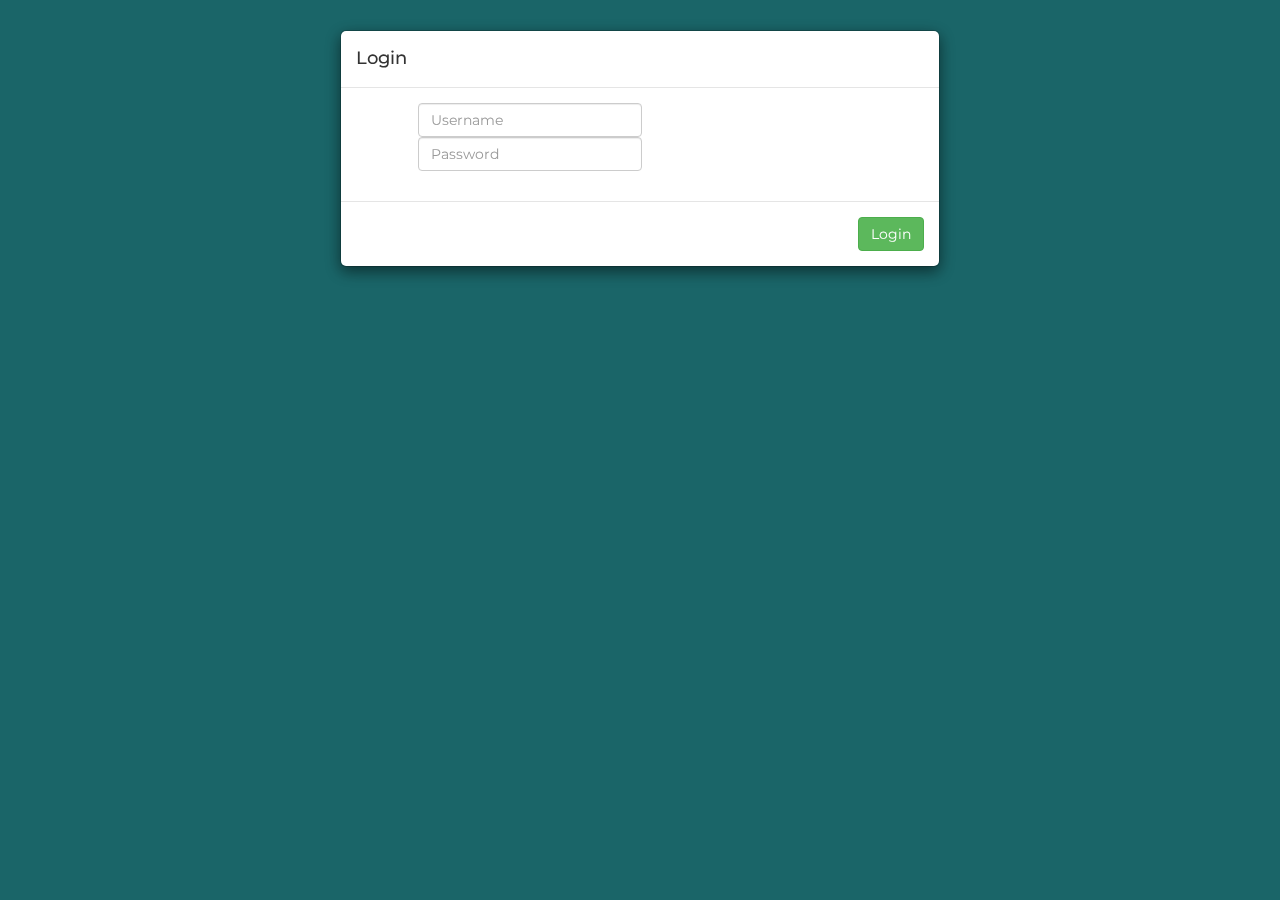
<file: Pages/index.html>
<!DOCTYPE html>
<html>
	<head>
		<link rel="stylesheet" href="../3.3.7/css/bootstrap.min.css">
	  <link href="https://fonts.googleapis.com/css?family=Montserrat" rel="stylesheet">
	  <meta charset="utf-8">
	  <meta name="viewport" content="width=device-width, initial-scale=1">
	  <script src="https://ajax.googleapis.com/ajax/libs/jquery/1.12.4/jquery.min.js"></script>
	  <script src="../3.3.7/js/bootstrap.min.js"></script>
	  <script type="text/javascript">
	  	function call()
	  	{
	  		$('#jobitSingsong').modal('hide');
	  		var x=document.getElementById('showhere');
	  		x.appendChild(document.createTextNode("Welcome To your death"));
				setTimeout(continueExecution, 2000) //wait ten seconds before continuing
			}

			function continueExecution()
			{
				window.open("student.html","_self");
			}
	  </script>
		<title>
			Login here
		</title>
		<link rel="stylesheet" href="../3.3.7/css/rjstrap.css">
	</head>
	<body>
		<div class="modal fade" id="jobitSingsong" tabindex="-1" data-backdrop='static' role="dialog" aria-labelledby="exampleModalLabel">
		  <div class="modal-dialog modal-md" role="document">
		    <div class="modal-content">
		      <div class="modal-header">
		        <h4 class="modal-title" id="exampleModalLabel">Login</h4>
		      </div>
		      <div class="modal-body">
			      <div class="row container-fluid">
							<div class="col-md-3 col-md-offset-1 form-group">
								<div class="form-inline">
									<input type="text" class="form-control" id="LNtxT" placeholder="Username">
									<input type="text" class="form-control" id="FNtxT" placeholder="Password">
								</div>
							</div>
						</div>
		      </div>
		      <div class="modal-footer">
						<button type="button" class="btn btn-success" id="test" onclick="call()">Login</button>
		      </div>
		    </div>
		  </div>
		</div>
		<script type="text/javascript">
			$('#jobitSingsong').modal('show');
		</script>
		<div style="margin-top: 20%; text-align: center" id="showhere"></div>
	</body>
</html>
</file>
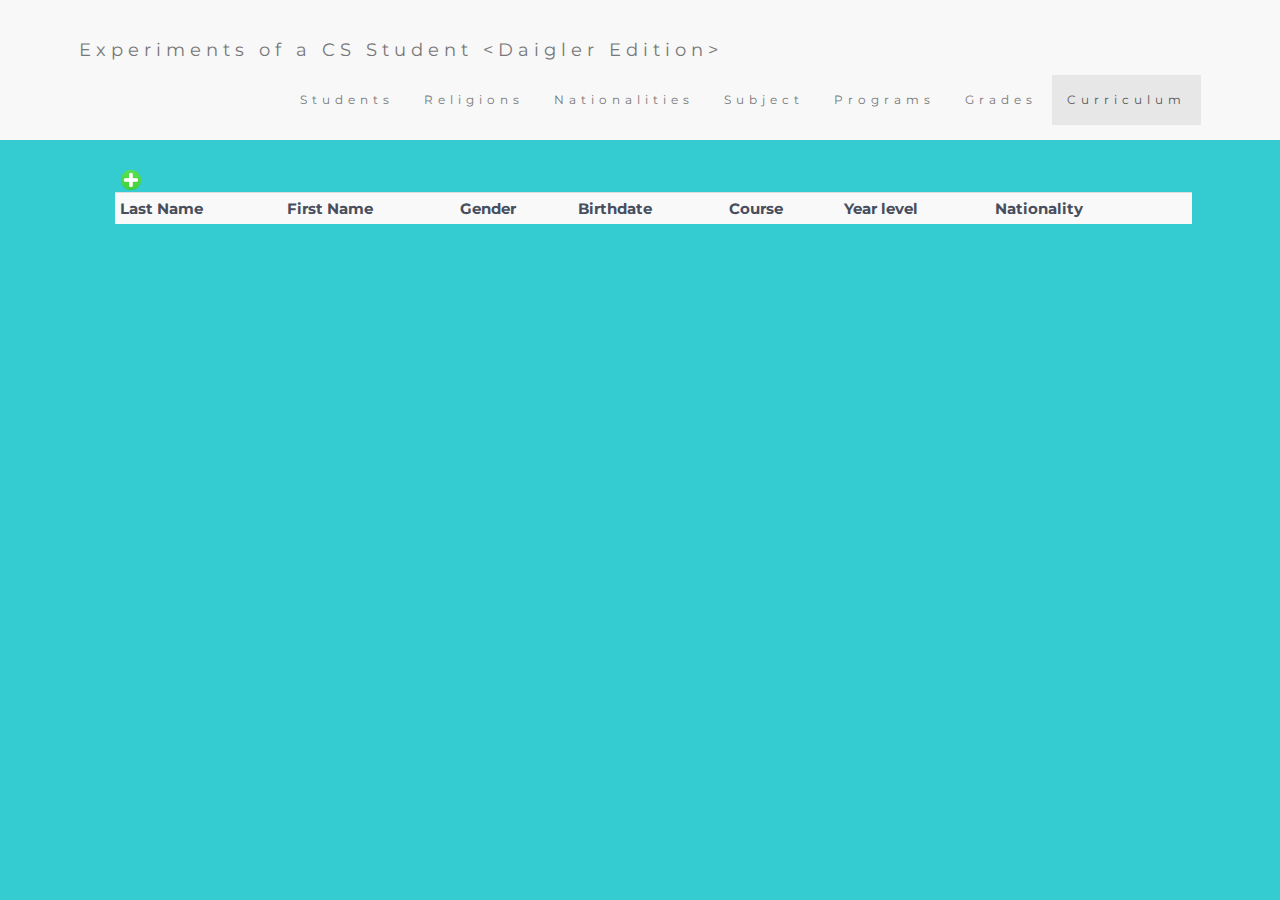
<file: Pages/curriculum.html>
<!DOCTYPE html>
<html>
	<head>
		<link rel="stylesheet" href="../3.3.7/css/bootstrap.min.css">
	  <link href="https://fonts.googleapis.com/css?family=Montserrat" rel="stylesheet">
	  <meta charset="utf-8">
	  <meta name="viewport" content="width=device-width, initial-scale=1">
	  <script src="https://ajax.googleapis.com/ajax/libs/jquery/1.12.4/jquery.min.js"></script>
	  <script src="../3.3.7/js/bootstrap.min.js"></script>
		<title>
			Table magics
		</title>
		<link rel="stylesheet" href="../3.3.7/css/rjstrap.css">
		<script type="text/javascript">
			function edit(index)
			{
				var x=document.getElementById("jokelg");
				var whoIs=['LN','FN','GD','BD','CC','YL','NT'];
				for(i=0;i<whoIs.length;i++)
				{
					if(i==2||i==5)
					{
						var a=document.getElementById(whoIs[i]+'txT');
						for(var j=0;j<a.length;j++)
							if(document.getElementById(whoIs[i]+index).innerHTML==a.options[j].text)
								document.getElementById(whoIs[i]+'txT').selectedIndex=j;
					}
					else
						document.getElementById(whoIs[i]+'txT').value=document.getElementById(whoIs[i]+index).innerHTML;
				}
				document.getElementById('test').onclick=function(){
					editor(index);
				}
				$('#jobitSingsong').modal();
			}
			function remover(index)
			{
				var row = document.getElementById('row'+index);
    		row.parentNode.removeChild(row);
			}
			function editor(index)
			{
				var whoIs=['LN','FN','GD','BD','CC','YL','NT'];
				for(i=0;i<whoIs.length;i++)
				{
					if(i==2||i==5)
					{
						var a=document.getElementById(whoIs[i]+'txT');
						document.getElementById(whoIs[i]+index).innerHTML = a.options[a.selectedIndex].text;	
					}
					else
						document.getElementById(whoIs[i]+index).innerHTML=document.getElementById(whoIs[i]+'txT').value;
				}
			}
			function record()
			{
				var dataCol=document.getElementById('mainTable');
				var lstIndex=document.getElementsByClassName("hide");
				lstIndex=dataCol.rows.length;
				var row=document.createElement("TR"); 
				var front=document.createElement("TD");
				if(lstIndex==1)
				{
					var content=lstIndex;
					var magik = document.createTextNode(lstIndex);
					front.id="hide"+content;
				}
				else
					{
						var content = dataCol.rows[lstIndex-1].cells[0].innerHTML;
						content=parseInt(content)+1;
						front.id="hide"+content;
						var magik = document.createTextNode(content);
					}
				front.className="hide";
				front.appendChild(magik);
				row.appendChild(front);
				row.id='row'+content;
				var whoIs=['LN','FN','GD','BD','CC','YL','NT'];
				for(var i=0;i<whoIs.length;i++)
				{
					var body=document.createElement("TD");
					if(i==2||i==5)
					{
						var a=document.getElementById(whoIs[i]+'txt');
						var laman = document.createTextNode(a.options[a.selectedIndex].text);	
					}
					else
						var laman = document.createTextNode(document.getElementById(whoIs[i]+'txt').value);
					body.id=whoIs[i]+content;
					body.appendChild(laman);
					row.appendChild(body);
				}
				var last=document.createElement("TD");
				var whatIs=['edit','delete'];
				for(var i=0;i<whatIs.length;i++)
				{
					var btn = document.createElement("BUTTON");
					btn.id=parseInt(content)+whatIs[i];
					if(i==0)
						btn.onclick=function(){
							edit(content);
						}
					else
						btn.onclick=function(){
							remover(content);
						}
					btn.className="btn-xs btn btn-link"
					btn.innerHTML="<img src='../Images/"+whatIs[i]+".png'>"
					last.appendChild(btn);
				}
				row.appendChild(last);
				dataCol.appendChild(row);
			}

		</script>
	</head>
	<body>
		<nav class="navbar navbar-default" id="myPage">
		  <div class="container">
		    <div class="navbar-header">
		      <button type="button" class="navbar-toggle" data-toggle="collapse" data-target="#myNavbar">
		        <span class="icon-bar"></span>
		        <span class="icon-bar"></span>
		        <span class="icon-bar"></span>
		      </button>
		      <a class="navbar-brand" href="index.html">Experiments of a CS Student &lt;Daigler Edition&gt;</a>
		    </div>
		    <div class="collapse navbar-collapse" id="myNavbar">
		      <ul class="nav navbar-nav navbar-right">
		        <li><a href="student.html">Students</a></li>
		        <li><a href="religion.html">Religions</a></li>
		        <li><a href="nationality.html">Nationalities</a></li>
		        <li><a href="subject.html">Subject</a></li>
		        <li><a href="program.html">Programs</a></li>
		        <li><a href="grade.html">Grades</a></li>
		        <li class="active"><a href="curriculum.html">Curriculum</a></li>
		      </ul>
		    </div>
		  </div>
		</nav>
		<div class="container-fluid bg-1">
			<div class="container row">
				<button type="button" class="btn-xs btn btn-link col-md-offset-1" data-toggle="modal" data-target="#exampleModal" data-whatever="@mdo"><img src="../Images/add.png"></button>
				<table class="table table-striped table-hover table-condensed col-md-offset-1" id="mainTable">
					<tr>
						<th class="hide">
							#
						</th>
						<th>
							Last Name
						</th>
						<th>
							First Name
						</th>
						<th>
							Gender
						</th>
						<th>
							Birthdate
						</th>
						<th>
							Course
						</th>
						<th>
							Year level
						</th>
						<th>
							Nationality
						</th>
						<th>
							&nbsp;
						</th>
					</tr>
				</table>	
			</div>
		</div>

		<div class="modal fade" id="exampleModal" tabindex="-1" role="dialog" aria-labelledby="exampleModalLabel">
		  <div class="modal-dialog modal-md" role="document">
		    <div class="modal-content">
		      <div class="modal-header">
		        <button type="button" class="close" data-dismiss="modal" aria-label="Close"><span aria-hidden="true">&times;</span></button>
		        <h4 class="modal-title" id="exampleModalLabel">New Record</h4>
		      </div>
		      <div class="modal-body">
			      <div class="row container-fluid">
							<div class="col-md-3 col-md-offset-1 form-group">
								<div class="form-inline">
									<input type="text" class="form-control" id="LNtxt" placeholder="Last Name">
									<input type="text" class="form-control" id="FNtxt" placeholder="First Name">
								</div>
								<div class="form-inline">
									<label for="YRlvl">&nbsp;Gender&nbsp;</label>
									<select class="form-control" id="GDtxt">
										<option value='1'>Male</option>
									  <option value='2'>Female</option>
									</select>
					      </div>
					      <div class="form-inline">
									<label for="Birthday">&nbsp;Birth Date</label>
					      <input type="date" class="form-control" id="BDtxt">
					      </div>
					      <div class="form-inline">
					      	<label for="YRlvl">&nbsp;Year Level</label>
									<select class="form-control" id="YLtxt">
										<option value='1'>1st</option>
									  <option value='2'>2nd</option>
									  <option value='3'>3rd</option>
									  <option value='4'>4th</option>
									  <option value='5'>5th</option>
									</select>
									<input type="text" class="form-control" id="CCtxt" placeholder="Course">
									<input type="text" class="form-control" id="NTtxt" placeholder="Nationality">
								</div>
							</div>
						</div>
		      </div>
		      <div class="modal-footer">
						<button type="button" class="btn btn-success" onclick="record()" data-dismiss="modal">Submit</button>
		        <button type="button" class="btn btn-danger" data-dismiss="modal">Cancel</button>
		      </div>
		    </div>
		  </div>
		</div>

		<div class="modal fade" id="jobitSingsong" tabindex="-1" role="dialog" aria-labelledby="exampleModalLabel">
		  <div class="modal-dialog modal-md" role="document">
		    <div class="modal-content">
		      <div class="modal-header">
		        <button type="button" class="close" data-dismiss="modal" aria-label="Close"><span aria-hidden="true">&times;</span></button>
		        <h4 class="modal-title" id="exampleModalLabel">Edit Record</h4>
		      </div>
		      <div class="modal-body">
			      <div class="row container-fluid">
							<div class="col-md-3 col-md-offset-1 form-group">
								<div class="form-inline">
									<input type="text" class="form-control" id="LNtxT" placeholder="Last Name">
									<input type="text" class="form-control" id="FNtxT" placeholder="First Name">
								</div>
								<div class="form-inline">
									<label for="YRlvl">&nbsp;Gender&nbsp;</label>
									<select class="form-control" id="GDtxT">
										<option value='1'>Male</option>
									  <option value='2'>Female</option>
									</select>
					      </div>
					      <div class="form-inline">
									<label for="Birthday">&nbsp;Birth Date</label>
					      <input type="date" class="form-control" id="BDtxT">
					      </div>
					      <div class="form-inline">
					      	<label for="YRlvl">&nbsp;Year Level</label>
									<select class="form-control" id="YLtxT">
										<option value='1'>1st</option>
									  <option value='2'>2nd</option>
									  <option value='3'>3rd</option>
									  <option value='4'>4th</option>
									  <option value='5'>5th</option>
									</select>
									<input type="text" class="form-control" id="CCtxT" placeholder="Course">
									<input type="text" class="form-control" id="NTtxT" placeholder="Nationality">
								</div>
							</div>
						</div>
		      </div>
		      <div class="modal-footer">
						<button type="button" class="btn btn-success" id="test" data-dismiss="modal">Edit</button>
		        <button type="button" class="btn btn-danger" id="dilijoke" data-dismiss="modal">Cancel</button>
		    		<p id="jokelg" class="hide"></p>
		      </div>
		    </div>
		  </div>
		</div>
	</body>
</html>
</file>
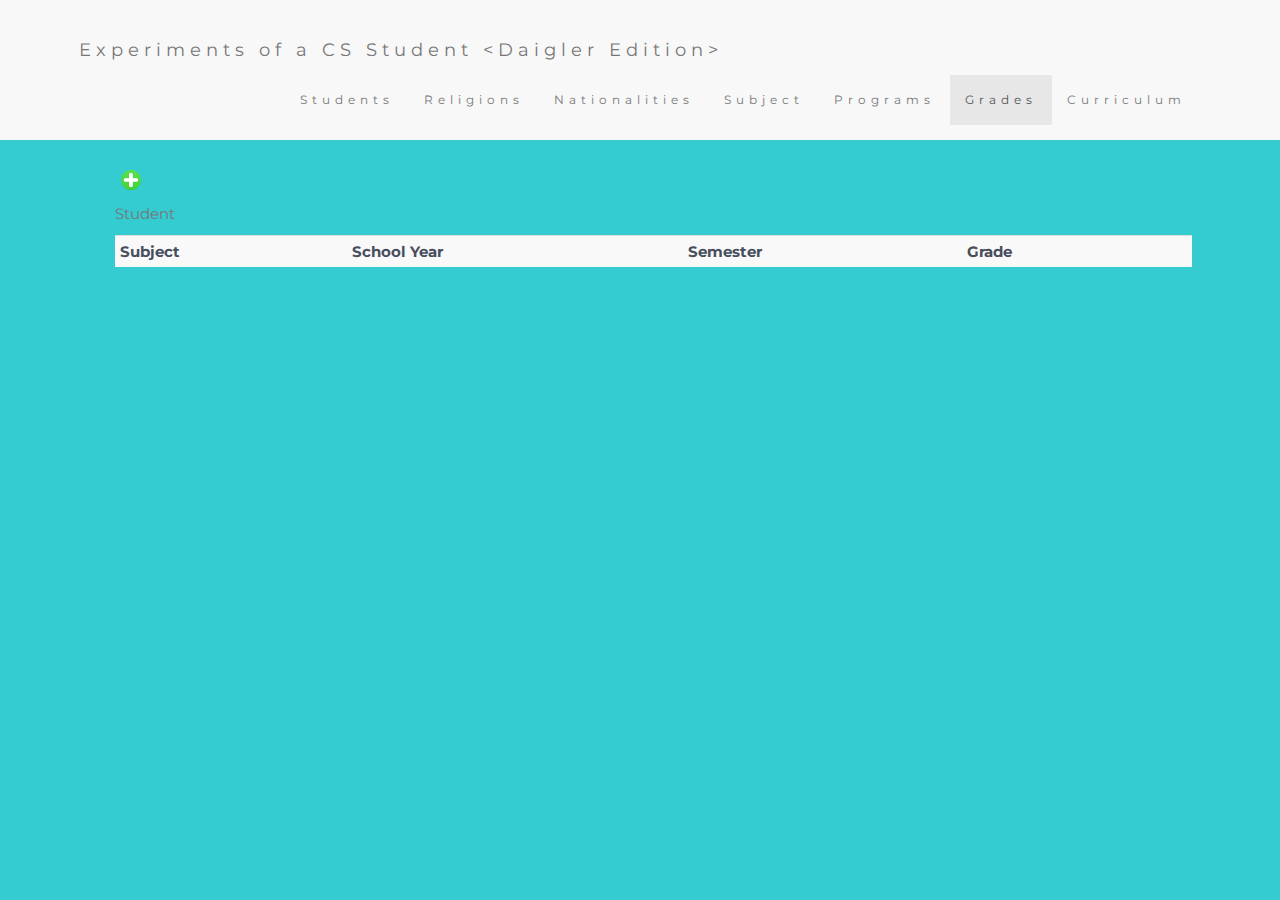
<file: Pages/grade.html>
<!DOCTYPE html>
<html>


<!--- 
toDo all of this 
toDo all of this 
toDo all of this 
toDo all of this 
toDo all of this 
toDo all of this 
toDo all of this 
toDo all of this 
-->
	<head>
		<link rel="stylesheet" href="../3.3.7/css/bootstrap.min.css">
	  <link href="https://fonts.googleapis.com/css?family=Montserrat" rel="stylesheet">
	  <meta charset="utf-8">
	  <meta name="viewport" content="width=device-width, initial-scale=1">
	  <script src="https://ajax.googleapis.com/ajax/libs/jquery/1.12.4/jquery.min.js"></script>
	  <script src="../3.3.7/js/bootstrap.min.js"></script>
		<title>
			Table magics
		</title>
		<link rel="stylesheet" href="../3.3.7/css/rjstrap.css">
		<script type="text/javascript">
			function edit(index)
			{
				var x=document.getElementById("jokelg");
				var whoIs=['LN','FN','GD','BD','CC','YL','NT'];
				for(i=0;i<whoIs.length;i++)
				{
					if(i==2||i==5)
					{
						var a=document.getElementById(whoIs[i]+'txT');
						for(var j=0;j<a.length;j++)
							if(document.getElementById(whoIs[i]+index).innerHTML==a.options[j].text)
								document.getElementById(whoIs[i]+'txT').selectedIndex=j;
					}
					else
						document.getElementById(whoIs[i]+'txT').value=document.getElementById(whoIs[i]+index).innerHTML;
				}
				document.getElementById('test').onclick=function(){
					editor(index);
				}
				$('#jobitSingsong').modal();
			}
			function remover(index)
			{
				var row = document.getElementById('row'+index);
    		row.parentNode.removeChild(row);
			}
			function editor(index)
			{
				var whoIs=['LN','FN','GD','BD','CC','YL','NT'];
				for(i=0;i<whoIs.length;i++)
				{
					if(i==2||i==5)
					{
						var a=document.getElementById(whoIs[i]+'txT');
						document.getElementById(whoIs[i]+index).innerHTML = a.options[a.selectedIndex].text;	
					}
					else
						document.getElementById(whoIs[i]+index).innerHTML=document.getElementById(whoIs[i]+'txT').value;
				}
			}
			function record()
			{
				var dataCol=document.getElementById('mainTable');
				var lstIndex=document.getElementsByClassName("hide");
				lstIndex=dataCol.rows.length;
				var row=document.createElement("TR"); 
				var front=document.createElement("TD");
				if(lstIndex==1)
				{
					var content=lstIndex;
					var magik = document.createTextNode(lstIndex);
					front.id="hide"+content;
				}
				else
					{
						var content = dataCol.rows[lstIndex-1].cells[0].innerHTML;
						content=parseInt(content)+1;
						front.id="hide"+content;
						var magik = document.createTextNode(content);
					}
				front.className="hide";
				front.appendChild(magik);
				row.appendChild(front);
				row.id='row'+content;
				var whoIs=['LN','FN','GD','BD','CC','YL','NT'];
				for(var i=0;i<whoIs.length;i++)
				{
					var body=document.createElement("TD");
					if(i==2||i==5)
					{
						var a=document.getElementById(whoIs[i]+'txt');
						var laman = document.createTextNode(a.options[a.selectedIndex].text);	
					}
					else
						var laman = document.createTextNode(document.getElementById(whoIs[i]+'txt').value);
					body.id=whoIs[i]+content;
					body.appendChild(laman);
					row.appendChild(body);
				}
				var last=document.createElement("TD");
				var whatIs=['edit','delete'];
				for(var i=0;i<whatIs.length;i++)
				{
					var btn = document.createElement("BUTTON");
					btn.id=parseInt(content)+whatIs[i];
					if(i==0)
						btn.onclick=function(){
							edit(content);
						}
					else
						btn.onclick=function(){
							remover(content);
						}
					btn.className="btn-xs btn btn-link"
					btn.innerHTML="<img src='../Images/"+whatIs[i]+".png'>"
					last.appendChild(btn);
				}
				row.appendChild(last);
				dataCol.appendChild(row);
			}

		</script>
	</head>
	<body>
		<nav class="navbar navbar-default" id="myPage">
		  <div class="container">
		    <div class="navbar-header">
		      <button type="button" class="navbar-toggle" data-toggle="collapse" data-target="#myNavbar">
		        <span class="icon-bar"></span>
		        <span class="icon-bar"></span>
		        <span class="icon-bar"></span>
		      </button>
		      <a class="navbar-brand" href="index.html">Experiments of a CS Student &lt;Daigler Edition&gt;</a>
		    </div>
		    <div class="collapse navbar-collapse" id="myNavbar">
		      <ul class="nav navbar-nav navbar-right">
		        <li><a href="student.html">Students</a></li>
		        <li><a href="religion.html">Religions</a></li>
		        <li><a href="nationality.html">Nationalities</a></li>
		        <li><a href="subject.html">Subject</a></li>
		        <li><a href="program.html">Programs</a></li>
		        <li class="active"><a href="grade.html">Grades</a></li>
		        <li><a href="curriculum.html">Curriculum</a></li>
		      </ul>
		    </div>
		  </div>
		</nav>

		<div class="container-fluid bg-1">
		<div class="container row">
				<button type="button" class="btn-xs btn btn-link col-md-offset-1" data-toggle="modal" data-target="#exampleModal" data-whatever="@mdo"><img src="../Images/add.png"></button>
				<table class="table table-striped table-hover table-condensed col-md-offset-1" id="mainTable">
					<caption id="pangalan_doi">
						Student
					</caption>
					<tr>
						<th class="hide">
							#
						</th>
						<th>
							Subject
						</th>
						<th>
							School Year
						</th>
						<th>
							Semester
						</th>
						<th>
							Grade
						</th>
						<th>
							&nbsp;
						</th>
					</tr>
				</table>	
			</div></div>
			

		<div class="modal fade" id="exampleModal" tabindex="-1" role="dialog" aria-labelledby="exampleModalLabel">
		  <div class="modal-dialog modal-md" role="document">
		    <div class="modal-content">
		      <div class="modal-header">
		        <button type="button" class="close" data-dismiss="modal" aria-label="Close"><span aria-hidden="true">&times;</span></button>
		        <h4 class="modal-title" id="exampleModalLabel">New Record</h4>
		      </div>
		      <div class="modal-body">
			      <div class="row container-fluid">
							<div class="col-md-3 col-md-offset-1 form-group">
								<div class="form-inline">
									<input type="text" class="form-control" id="LNtxt" placeholder="Last Name">
									<input type="text" class="form-control" id="FNtxt" placeholder="First Name">
								</div>
								<div class="form-inline">
									<label for="YRlvl">&nbsp;Gender&nbsp;</label>
									<select class="form-control" id="GDtxt">
										<option value='1'>Male</option>
									  <option value='2'>Female</option>
									</select>
					      </div>
					      <div class="form-inline">
									<label for="Birthday">&nbsp;Birth Date</label>
					      <input type="date" class="form-control" id="BDtxt">
					      </div>
					      <div class="form-inline">
					      	<label for="YRlvl">&nbsp;Year Level</label>
									<select class="form-control" id="YLtxt">
										<option value='1'>1st</option>
									  <option value='2'>2nd</option>
									  <option value='3'>3rd</option>
									  <option value='4'>4th</option>
									  <option value='5'>5th</option>
									</select>
									<input type="text" class="form-control" id="CCtxt" placeholder="Course">
									<input type="text" class="form-control" id="NTtxt" placeholder="Nationality">
								</div>
							</div>
						</div>
		      </div>
		      <div class="modal-footer">
						<button type="button" class="btn btn-success" onclick="record()" data-dismiss="modal">Submit</button>
		        <button type="button" class="btn btn-danger" data-dismiss="modal">Cancel</button>
		      </div>
		    </div>
		  </div>
		</div>

		<div class="modal fade" id="jobitSingsong" tabindex="-1" role="dialog" aria-labelledby="exampleModalLabel">
		  <div class="modal-dialog modal-md" role="document">
		    <div class="modal-content">
		      <div class="modal-header">
		        <button type="button" class="close" data-dismiss="modal" aria-label="Close"><span aria-hidden="true">&times;</span></button>
		        <h4 class="modal-title" id="exampleModalLabel">Edit Record</h4>
		      </div>
		      <div class="modal-body">
			      <div class="row container-fluid">
							<div class="col-md-3 col-md-offset-1 form-group">
								<div class="form-inline">
									<input type="text" class="form-control" id="LNtxT" placeholder="Last Name">
									<input type="text" class="form-control" id="FNtxT" placeholder="First Name">
								</div>
								<div class="form-inline">
									<label for="YRlvl">&nbsp;Gender&nbsp;</label>
									<select class="form-control" id="GDtxT">
										<option value='1'>Male</option>
									  <option value='2'>Female</option>
									</select>
					      </div>
					      <div class="form-inline">
									<label for="Birthday">&nbsp;Birth Date</label>
					      <input type="date" class="form-control" id="BDtxT">
					      </div>
					      <div class="form-inline">
					      	<label for="YRlvl">&nbsp;Year Level</label>
									<select class="form-control" id="YLtxT">
										<option value='1'>1st</option>
									  <option value='2'>2nd</option>
									  <option value='3'>3rd</option>
									  <option value='4'>4th</option>
									  <option value='5'>5th</option>
									</select>
									<input type="text" class="form-control" id="CCtxT" placeholder="Course">
									<input type="text" class="form-control" id="NTtxT" placeholder="Nationality">
								</div>
							</div>
						</div>
		      </div>
		      <div class="modal-footer">
						<button type="button" class="btn btn-success" id="test" data-dismiss="modal">Edit</button>
		        <button type="button" class="btn btn-danger" id="dilijoke" data-dismiss="modal">Cancel</button>
		    		<p id="jokelg" class="hide"></p>
		      </div>
		    </div>
		  </div>
		</div>
	</body>
</html>
</file>
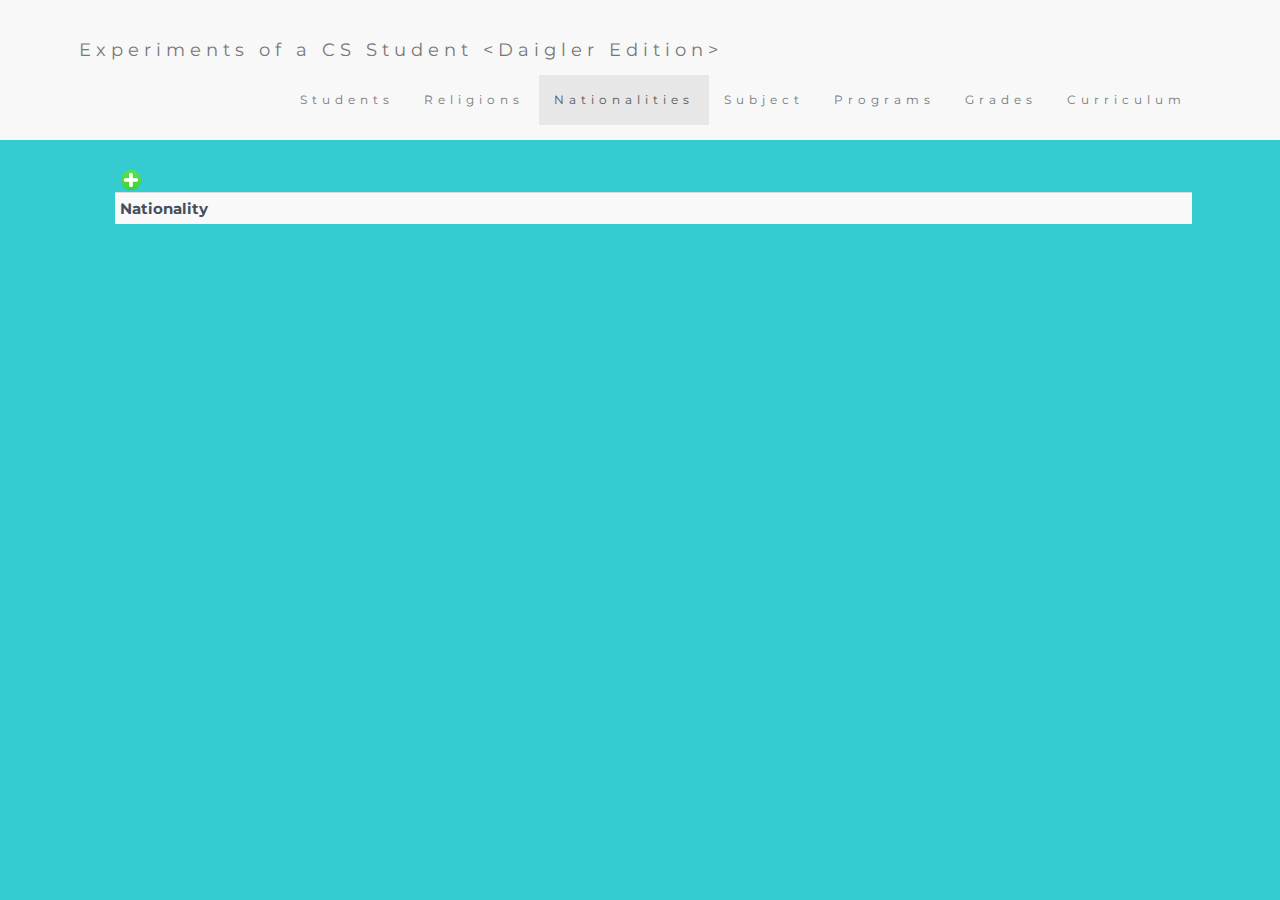
<file: Pages/nationality.html>
<!DOCTYPE html>
<html>
	<head>
		<link rel="stylesheet" href="../3.3.7/css/bootstrap.min.css">
	  <link href="https://fonts.googleapis.com/css?family=Montserrat" rel="stylesheet">
	  <meta charset="utf-8">
	  <meta name="viewport" content="width=device-width, initial-scale=1">
	  <script src="https://ajax.googleapis.com/ajax/libs/jquery/1.12.4/jquery.min.js"></script>
	  <script src="../3.3.7/js/bootstrap.min.js"></script>
		<title>
			Table magics
		</title>
		<link rel="stylesheet" href="../3.3.7/css/rjstrap.css">
		<script type="text/javascript">
			function edit(index)
			{
				var x=document.getElementById("jokelg");
				document.getElementById('NNtxT').value=document.getElementById('NN'+index).innerHTML;
				document.getElementById('test').onclick=function(){
					editor(index);
				}
				$('#jobitSingsong').modal();
			}
			function remover(index)
			{
				var row = document.getElementById('row'+index);
    		row.parentNode.removeChild(row);
			}
			function editor(index)
			{
				document.getElementById('NN'+index).innerHTML=document.getElementById('NNtSxT').value;
			}
			function record()
			{
				var dataCol=document.getElementById('mainTable');
				var lstIndex=document.getElementsByClassName("hide");
				lstIndex=dataCol.rows.length;
				var row=document.createElement("TR"); 
				var front=document.createElement("TD");
				if(lstIndex==1)
				{
					var content=lstIndex;
					var magik = document.createTextNode(lstIndex);
					front.id="hide"+content;
				}
				else
					{
						var content = dataCol.rows[lstIndex-1].cells[0].innerHTML;
						content=parseInt(content)+1;
						front.id="hide"+content;
						var magik = document.createTextNode(content);
					}
				front.className="hide";
				front.appendChild(magik);
				row.appendChild(front);
				row.id='row'+content;
				var laman = document.createTextNode(document.getElementById('NNtxt').value);
				var body=document.createElement("TD");
				body.id='NN'+content;
				body.appendChild(laman);
				row.appendChild(body);
				var last=document.createElement("TD");
				var whatIs=['edit','delete'];
				for(var i=0;i<whatIs.length;i++)
				{
					var btn = document.createElement("BUTTON");
					btn.id=parseInt(content)+whatIs[i];
					if(i==0)
						btn.onclick=function(){
							edit(content);
						}
					else
						btn.onclick=function(){
							remover(content);
						}
					btn.className="btn-xs btn btn-link"
					btn.innerHTML="<img src='../Images/"+whatIs[i]+".png'>"
					last.appendChild(btn);
				}
				row.appendChild(last);
				dataCol.appendChild(row);
			}
		</script>
	</head>
	<body>
		<nav class="navbar navbar-default" id="myPage">
		  <div class="container">
		    <div class="navbar-header">
		      <button type="button" class="navbar-toggle" data-toggle="collapse" data-target="#myNavbar">
		        <span class="icon-bar"></span>
		        <span class="icon-bar"></span>
		        <span class="icon-bar"></span>
		      </button>
		      <a class="navbar-brand" href="index.html">Experiments of a CS Student &lt;Daigler Edition&gt;</a>
		    </div>
		    <div class="collapse navbar-collapse" id="myNavbar">
		      <ul class="nav navbar-nav navbar-right">
		        <li><a href="student.html">Students</a></li>
		        <li><a href="religion.html">Religions</a></li>
		        <li  class="active"><a href="nationality.html">Nationalities</a></li>
		        <li><a href="subject.html">Subject</a></li>
		        <li><a href="program.html">Programs</a></li>
		        <li><a href="grade.html">Grades</a></li>
		        <li><a href="curriculum.html">Curriculum</a></li>
		      </ul>
		    </div>
		  </div>
		</nav>

		<div class="container-fluid bg-1">
			<div class="container row">
				<button type="button" class="btn-xs btn btn-link col-md-offset-1" data-toggle="modal" data-target="#exampleModal" data-whatever="@mdo"><img src="../Images/add.png"></button>
				<table class="table table-striped table-hover table-condensed col-md-offset-1" id="mainTable">
					<tr>
						<th class="hide">
							#
						</th>
						<th>
							Nationality
						</th>
						<th>
							&nbsp;
						</th>
					</tr>
				</table>	
			</div>
		</div>

		<div class="modal fade" id="exampleModal" tabindex="-1" role="dialog" aria-labelledby="exampleModalLabel">
		  <div class="modal-dialog modal-md" role="document">
		    <div class="modal-content">
		      <div class="modal-header">
		        <button type="button" class="close" data-dismiss="modal" aria-label="Close"><span aria-hidden="true">&times;</span></button>
		        <h4 class="modal-title" id="exampleModalLabel">Add Nationality</h4>
		      </div>
		      <div class="modal-body">
			      <div class="row container-fluid">
							<div class="col-md-3 col-md-offset-1 form-group">
								<div class="form-inline">
									<input type="text" class="form-control" id="NNtxt" placeholder="Nationality">
								</div>
							</div>
						</div>
		      </div>
		      <div class="modal-footer">
						<button type="button" class="btn btn-success" onclick="record()" data-dismiss="modal">Submit</button>
		        <button type="button" class="btn btn-danger" data-dismiss="modal">Cancel</button>
		      </div>
		    </div>
		  </div>
		</div>

		<div class="modal fade" id="jobitSingsong" tabindex="-1" role="dialog" aria-labelledby="exampleModalLabel">
		  <div class="modal-dialog modal-md" role="document">
		    <div class="modal-content">
		      <div class="modal-header">
		        <button type="button" class="close" data-dismiss="modal" aria-label="Close"><span aria-hidden="true">&times;</span></button>
		        <h4 class="modal-title" id="exampleModalLabel">Edit Nationality</h4>
		      </div>
		      <div class="modal-body">
			      <div class="row container-fluid">
							<div class="col-md-3 col-md-offset-1 form-group">
								<div class="form-inline">
									<input type="text" class="form-control" id="RNtxT" placeholder="Nationality">
								</div>
							</div>
						</div>
		      </div>
		      <div class="modal-footer">
						<button type="button" class="btn btn-success" id="test" data-dismiss="modal">Edit</button>
		        <button type="button" class="btn btn-danger" id="dilijoke" data-dismiss="modal">Cancel</button>
		    		<p id="jokelg" class="hide"></p>
		      </div>
		    </div>
		  </div>
		</div>
	</body>
</html>
</file>
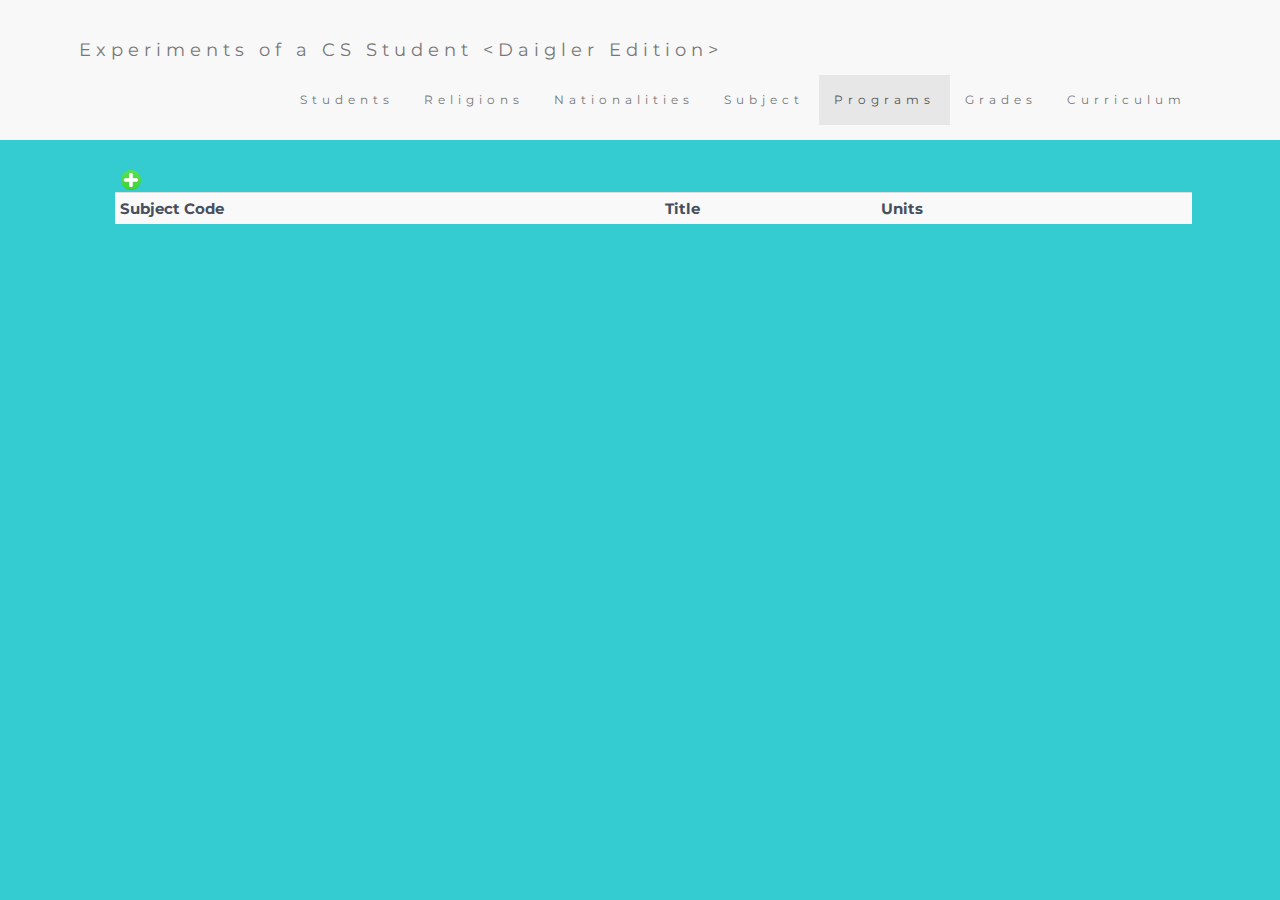
<file: Pages/program.html>
<!DOCTYPE html>
<html>
	<head>

		<link rel="stylesheet" href="../3.3.7/css/bootstrap.min.css">
	  <link href="https://fonts.googleapis.com/css?family=Montserrat" rel="stylesheet">
	  <meta charset="utf-8">
	  <meta name="viewport" content="width=device-width, initial-scale=1">
	  <script src="https://ajax.googleapis.com/ajax/libs/jquery/1.12.4/jquery.min.js"></script>
	  <script src="../3.3.7/js/bootstrap.min.js"></script>
		<title>
			Table magics
		</title>
		<link rel="stylesheet" href="../3.3.7/css/rjstrap.css">
		<script type="text/javascript">
			function edit(index)
			{
				var x=document.getElementById("jokelg");
				var whoIs=['SC','ST','SU'];
				for(i=0;i<whoIs.length;i++)
				{
					document.getElementById(whoIs[i]+'txT').value=document.getElementById(whoIs[i]+index).innerHTML;
				}
				document.getElementById('test').onclick=function(){
					editor(index);
				}
				$('#jobitSingsong').modal();
			}
			function remover(index)
			{
				var row = document.getElementById('row'+index);
    		row.parentNode.removeChild(row);
			}
			function editor(index)
			{
				var whoIs=['SC','ST','SU'];
				for(i=0;i<whoIs.length;i++)
				{
					document.getElementById(whoIs[i]+index).innerHTML=document.getElementById(whoIs[i]+'txT').value;
				}
			}
			function record()
			{
				var dataCol=document.getElementById('mainTable');
				var lstIndex=document.getElementsByClassName("hide");
				lstIndex=dataCol.rows.length;
				var row=document.createElement("TR"); 
				var front=document.createElement("TD");
				if(lstIndex==1)
				{
					var content=lstIndex;
					var magik = document.createTextNode(lstIndex);
					front.id="hide"+content;
				}
				else
					{
						var content = dataCol.rows[lstIndex-1].cells[0].innerHTML;
						content=parseInt(content)+1;
						front.id="hide"+content;
						var magik = document.createTextNode(content);
					}
				front.className="hide";
				front.appendChild(magik);
				row.appendChild(front);
				row.id='row'+content;
				var whoIs=['SC','ST','SU'];
				for(var i=0;i<whoIs.length;i++)
				{
					var body=document.createElement("TD");
					var laman = document.createTextNode(document.getElementById(whoIs[i]+'txt').value);
					body.id=whoIs[i]+content;
					body.appendChild(laman);
					row.appendChild(body);
				}
				var last=document.createElement("TD");
				var whatIs=['edit','delete'];
				for(var i=0;i<whatIs.length;i++)
				{
					var btn = document.createElement("BUTTON");
					btn.id=parseInt(content)+whatIs[i];
					if(i==0)
						btn.onclick=function(){
							edit(content);
						}
					else
						btn.onclick=function(){
							remover(content);
						}
					btn.className="btn-xs btn btn-link"
					btn.innerHTML="<img src='../Images/"+whatIs[i]+".png'>"
					last.appendChild(btn);
				}
				row.appendChild(last);
				dataCol.appendChild(row);
			}

		</script>
	</head>
	<body>
		<nav class="navbar navbar-default" id="myPage">
		  <div class="container">
		    <div class="navbar-header">
		      <button type="button" class="navbar-toggle" data-toggle="collapse" data-target="#myNavbar">
		        <span class="icon-bar"></span>
		        <span class="icon-bar"></span>
		        <span class="icon-bar"></span>
		      </button>
		      <a class="navbar-brand" href="index.html">Experiments of a CS Student &lt;Daigler Edition&gt;</a>
		    </div>
		    <div class="collapse navbar-collapse" id="myNavbar">
		      <ul class="nav navbar-nav navbar-right">
		        <li><a href="student.html">Students</a></li>
		        <li><a href="religion.html">Religions</a></li>
		        <li><a href="nationality.html">Nationalities</a></li>
		        <li><a href="subject.html">Subject</a></li>
		        <li class="active"><a href="program.html">Programs</a></li>
		        <li><a href="grade.html">Grades</a></li>
		        <li><a href="curriculum.html">Curriculum</a></li>
		      </ul>
		    </div>
		  </div>
		</nav>

		<div class="container-fluid bg-1">
		<div class="container row">
			<button type="button" class="btn-xs btn btn-link col-md-offset-1" data-toggle="modal" data-target="#exampleModal" data-whatever="@mdo"><img src="../Images/add.png"></button>
			<table class="table table-striped table-hover table-condensed col-md-offset-1" id="mainTable">
				<tr>
					<th class="hide">
						#
					</th>
					<th>
						Subject Code
					</th>
					<th>
						Title
					</th>
					<th>
						Units
					</th>
					<th>
						&nbsp;
					</th>
				</tr>
			</table>	
		</div></div>

		<div class="modal fade" id="exampleModal" tabindex="-1" role="dialog" aria-labelledby="exampleModalLabel">
		  <div class="modal-dialog modal-md" role="document">
		    <div class="modal-content">
		      <div class="modal-header">
		        <button type="button" class="close" data-dismiss="modal" aria-label="Close"><span aria-hidden="true">&times;</span></button>
		        <h4 class="modal-title" id="exampleModalLabel">New Course</h4>
		      </div>
		      <div class="modal-body">
			      <div class="row container-fluid">
							<div class="col-md-3 col-md-offset-1 form-group">
								<div class="form-inline">
									<input type="text" class="form-control" id="SCtxt" placeholder="Course Code">
									<input type="text" class="form-control" id="STtxt" placeholder="Title">
									<input type="text" class="form-control" id="SUtxt" placeholder="Year">
								</div>
							</div>
						</div>
		      </div>
		      <div class="modal-footer">
						<button type="button" class="btn btn-success" onclick="record()" data-dismiss="modal">Submit</button>
		        <button type="button" class="btn btn-danger" data-dismiss="modal">Cancel</button>
		      </div>
		    </div>
		  </div>
		</div>

		<div class="modal fade" id="jobitSingsong" tabindex="-1" role="dialog" aria-labelledby="exampleModalLabel">
		  <div class="modal-dialog modal-md" role="document">
		    <div class="modal-content">
		      <div class="modal-header">
		        <button type="button" class="close" data-dismiss="modal" aria-label="Close"><span aria-hidden="true">&times;</span></button>
		        <h4 class="modal-title" id="exampleModalLabel">Edit Course</h4>
		      </div>
		      <div class="modal-body">
			      <div class="row container-fluid">
							<div class="col-md-3 col-md-offset-1 form-group">
								<div class="form-inline">
									<input type="text" class="form-control" id="SCtxT" placeholder="Course Code">
									<input type="text" class="form-control" id="STtxT" placeholder="Title">
									<input type="text" class="form-control" id="SUtxT" placeholder="Year">
								</div>
							</div>
						</div>
		      </div>
		      <div class="modal-footer">
						<button type="button" class="btn btn-success" id="test" data-dismiss="modal">Edit</button>
		        <button type="button" class="btn btn-danger" id="dilijoke" data-dismiss="modal">Cancel</button>
		    		<p id="jokelg" class="hide"></p>
		      </div>
		    </div>
		  </div>
		</div>
	</body>
</html>
</file>
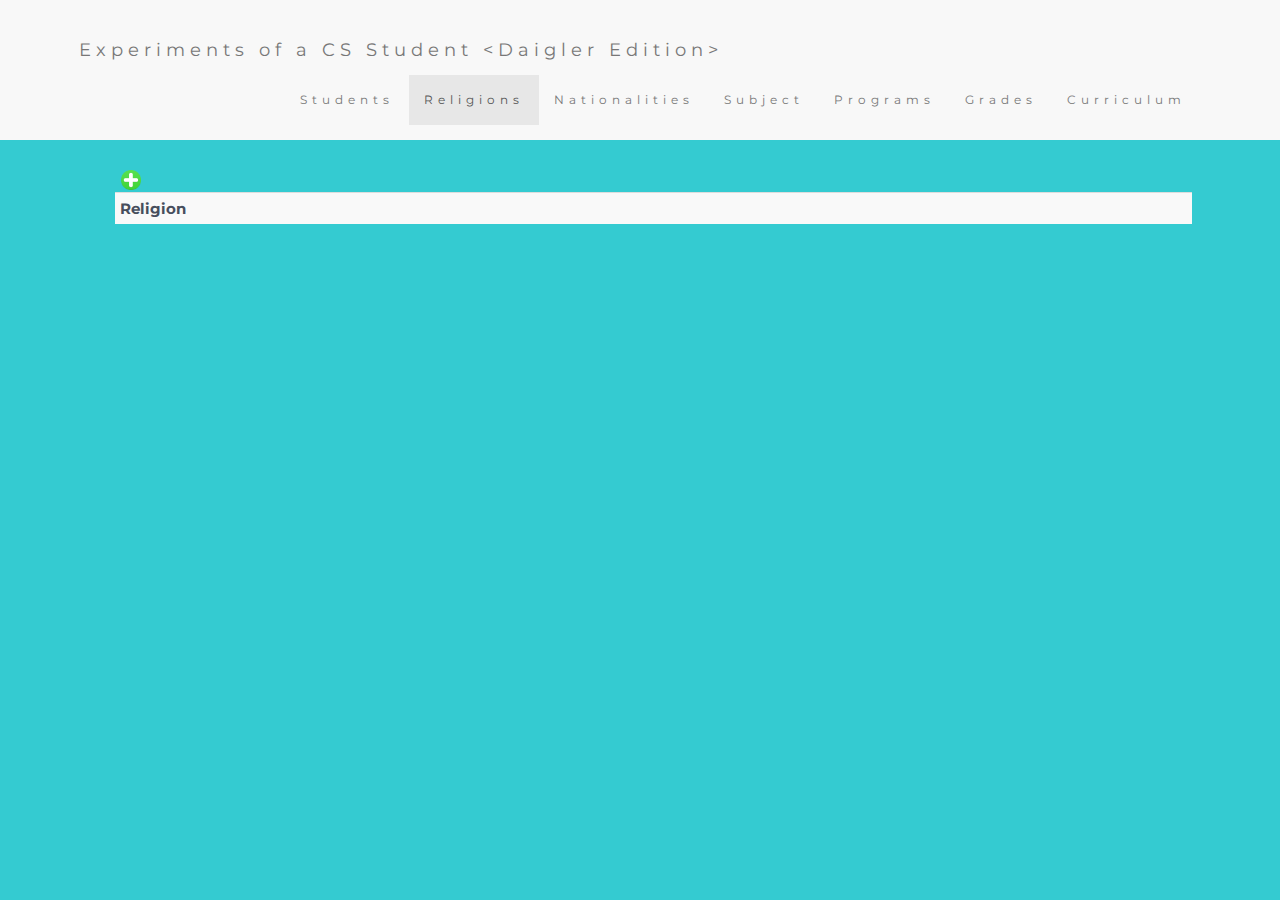
<file: Pages/religion.html>
<!DOCTYPE html>
<html>
	<head>
		<link rel="stylesheet" href="../3.3.7/css/bootstrap.min.css">
	  <link href="https://fonts.googleapis.com/css?family=Montserrat" rel="stylesheet">
	  <meta charset="utf-8">
	  <meta name="viewport" content="width=device-width, initial-scale=1">
	  <script src="https://ajax.googleapis.com/ajax/libs/jquery/1.12.4/jquery.min.js"></script>
	  <script src="../3.3.7/js/bootstrap.min.js"></script>
		<title>
			Table magics
		</title>
		<link rel="stylesheet" href="../3.3.7/css/rjstrap.css">
		<script type="text/javascript">
			function edit(index)
			{
				var x=document.getElementById("jokelg");
				document.getElementById('RNtxT').value=document.getElementById('RN'+index).iRNerHTML;
				document.getElementById('test').onclick=function(){
					editor(index);
				}
				$('#jobitSingsong').modal();
			}
			function remover(index)
			{
				var row = document.getElementById('row'+index);
    		row.parentNode.removeChild(row);
			}
			function editor(index)
			{
				document.getElementById('RN'+index).iRNerHTML=document.getElementById('RNtxT').value;
			}
			function record()
			{
				var dataCol=document.getElementById('mainTable');
				var lstIndex=document.getElementsByClassName("hide");
				lstIndex=dataCol.rows.length;
				var row=document.createElement("TR"); 
				var front=document.createElement("TD");
				if(lstIndex==1)
				{
					var content=lstIndex;
					var magik = document.createTextNode(lstIndex);
					front.id="hide"+content;
				}
				else
					{
						var content = dataCol.rows[lstIndex-1].cells[0].iRNerHTML;
						content=parseInt(content)+1;
						front.id="hide"+content;
						var magik = document.createTextNode(content);
					}
				front.className="hide";
				front.appendChild(magik);
				row.appendChild(front);
				row.id='row'+content;
				var laman = document.createTextNode(document.getElementById('RNtxt').value);
				var body=document.createElement("TD");
				body.id='RN'+content;
				body.appendChild(laman);
				row.appendChild(body);
				var last=document.createElement("TD");
				var whatIs=['edit','delete'];
				for(var i=0;i<whatIs.length;i++)
				{
					var btn = document.createElement("BUTTON");
					btn.id=parseInt(content)+whatIs[i];
					if(i==0)
						btn.onclick=function(){
							edit(content);
						}
					else
						btn.onclick=function(){
							remover(content);
						}
					btn.className="btn-xs btn btn-link"
					btn.iRNerHTML="<img src='../Images/"+whatIs[i]+".png'>"
					last.appendChild(btn);
				}
				row.appendChild(last);
				dataCol.appendChild(row);
			}
		</script>
	</head>
	<body>
		<nav class="navbar navbar-default" id="myPage">
		  <div class="container">
		    <div class="navbar-header">
		      <button type="button" class="navbar-toggle" data-toggle="collapse" data-target="#myNavbar">
		        <span class="icon-bar"></span>
		        <span class="icon-bar"></span>
		        <span class="icon-bar"></span>
		      </button>
		      <a class="navbar-brand" href="index.html">Experiments of a CS Student &lt;Daigler Edition&gt;</a>
		    </div>
		    <div class="collapse navbar-collapse" id="myNavbar">
		      <ul class="nav navbar-nav navbar-right">
		        <li><a href="student.html">Students</a></li>
		        <li class="active"><a href="religion.html">Religions</a></li>
		        <li><a href="nationality.html">Nationalities</a></li>
		        <li><a href="subject.html">Subject</a></li>
		        <li><a href="program.html">Programs</a></li>
		        <li><a href="grade.html">Grades</a></li>
		        <li><a href="curriculum.html">Curriculum</a></li>
		      </ul>
		    </div>
		  </div>
		</nav>

		<div class="container-fluid bg-1">
			<div class="container row">
				<button type="button" class="btn-xs btn btn-link col-md-offset-1" data-toggle="modal" data-target="#exampleModal" data-whatever="@mdo"><img src="../Images/add.png"></button>
				<table class="table table-striped table-hover table-condensed col-md-offset-1" id="mainTable">
					<tr>
						<th class="hide">
							#
						</th>
						<th>
							Religion
						</th>
						<th>
							&nbsp;
						</th>
					</tr>
				</table>	
			</div>
		</div>

		<div class="modal fade" id="exampleModal" tabindex="-1" role="dialog" aria-labelledby="exampleModalLabel">
		  <div class="modal-dialog modal-md" role="document">
		    <div class="modal-content">
		      <div class="modal-header">
		        <button type="button" class="close" data-dismiss="modal" aria-label="Close"><span aria-hidden="true">&times;</span></button>
		        <h4 class="modal-title" id="exampleModalLabel">Add Religion</h4>
		      </div>
		      <div class="modal-body">
			      <div class="row container-fluid">
							<div class="col-md-3 col-md-offset-1 form-group">
								<div class="form-inline">
									<input type="text" class="form-control" id="RNtxt" placeholder="Religion Name">
								</div>
							</div>
						</div>
		      </div>
		      <div class="modal-footer">
						<button type="button" class="btn btn-success" onclick="record()" data-dismiss="modal">Submit</button>
		        <button type="button" class="btn btn-danger" data-dismiss="modal">Cancel</button>
		      </div>
		    </div>
		  </div>
		</div>

		<div class="modal fade" id="jobitSingsong" tabindex="-1" role="dialog" aria-labelledby="exampleModalLabel">
		  <div class="modal-dialog modal-md" role="document">
		    <div class="modal-content">
		      <div class="modal-header">
		        <button type="button" class="close" data-dismiss="modal" aria-label="Close"><span aria-hidden="true">&times;</span></button>
		        <h4 class="modal-title" id="exampleModalLabel">Edit Religion</h4>
		      </div>
		      <div class="modal-body">
			      <div class="row container-fluid">
							<div class="col-md-3 col-md-offset-1 form-group">
								<div class="form-inline">
									<input type="text" class="form-control" id="RNtxT" placeholder="Religion Name">
								</div>
							</div>
						</div>
		      </div>
		      <div class="modal-footer">
						<button type="button" class="btn btn-success" id="test" data-dismiss="modal">Edit</button>
		        <button type="button" class="btn btn-danger" id="dilijoke" data-dismiss="modal">Cancel</button>
		    		<p id="jokelg" class="hide"></p>
		      </div>
		    </div>
		  </div>
		</div>
	</body>
</html>
</file>
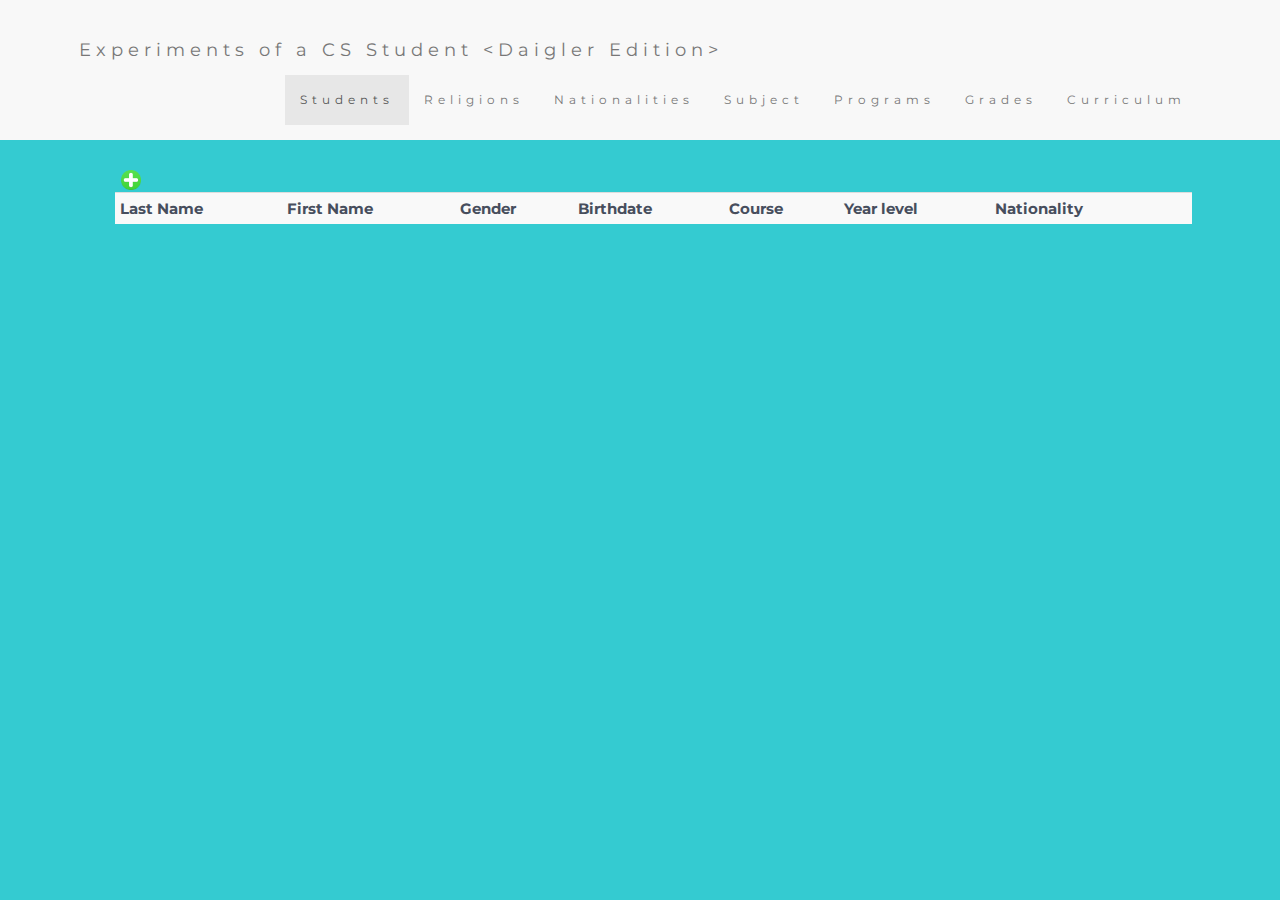
<file: Pages/student.html>
<!DOCTYPE html>
<html>
	<head>
		<link rel="stylesheet" href="../3.3.7/css/bootstrap.min.css">
	  <link href="https://fonts.googleapis.com/css?family=Montserrat" rel="stylesheet">
	  <meta charset="utf-8">
	  <meta name="viewport" content="width=device-width, initial-scale=1">
	  <script src="https://ajax.googleapis.com/ajax/libs/jquery/1.12.4/jquery.min.js"></script>
	  <script src="../3.3.7/js/bootstrap.min.js"></script>
		<title>
			Table magics
		</title>
		<link rel="stylesheet" href="../3.3.7/css/rjstrap.css">
		<script type="text/javascript">
			function edit(index)
			{
				var x=document.getElementById("jokelg");
				var whoIs=['LN','FN','GD','BD','CC','YL','NT'];
				for(i=0;i<whoIs.length;i++)
				{
					if(i==2||i==5)
					{
						var a=document.getElementById(whoIs[i]+'txT');
						for(var j=0;j<a.length;j++)
							if(document.getElementById(whoIs[i]+index).innerHTML==a.options[j].text)
								document.getElementById(whoIs[i]+'txT').selectedIndex=j;
					}
					else
						document.getElementById(whoIs[i]+'txT').value=document.getElementById(whoIs[i]+index).innerHTML;
				}
				document.getElementById('test').onclick=function(){
					editor(index);
				}
				$('#jobitSingsong').modal();
			}
			function remover(index)
			{
				var row = document.getElementById('row'+index);
    		row.parentNode.removeChild(row);
			}
			function editor(index)
			{
				var whoIs=['LN','FN','GD','BD','CC','YL','NT'];
				for(i=0;i<whoIs.length;i++)
				{
					if(i==2||i==5)
					{
						var a=document.getElementById(whoIs[i]+'txT');
						document.getElementById(whoIs[i]+index).innerHTML = a.options[a.selectedIndex].text;	
					}
					else
						document.getElementById(whoIs[i]+index).innerHTML=document.getElementById(whoIs[i]+'txT').value;
				}
			}
			function record()
			{
				var dataCol=document.getElementById('mainTable');
				var lstIndex=document.getElementsByClassName("hide");
				lstIndex=dataCol.rows.length;
				var row=document.createElement("TR"); 
				var front=document.createElement("TD");
				if(lstIndex==1)
				{
					var content=lstIndex;
					var magik = document.createTextNode(lstIndex);
					front.id="hide"+content;
				}
				else
					{
						var content = dataCol.rows[lstIndex-1].cells[0].innerHTML;
						content=parseInt(content)+1;
						front.id="hide"+content;
						var magik = document.createTextNode(content);
					}
				front.className="hide";
				front.appendChild(magik);
				row.appendChild(front);
				row.id='row'+content;
				var whoIs=['LN','FN','GD','BD','CC','YL','NT'];
				for(var i=0;i<whoIs.length;i++)
				{
					var body=document.createElement("TD");
					if(i==2||i==5)
					{
						var a=document.getElementById(whoIs[i]+'txt');
						var laman = document.createTextNode(a.options[a.selectedIndex].text);	
					}
					else
						var laman = document.createTextNode(document.getElementById(whoIs[i]+'txt').value);
					body.id=whoIs[i]+content;
					body.appendChild(laman);
					row.appendChild(body);
				}
				var last=document.createElement("TD");
				var whatIs=['edit','delete'];
				for(var i=0;i<whatIs.length;i++)
				{
					var btn = document.createElement("BUTTON");
					btn.id=parseInt(content)+whatIs[i];
					if(i==0)
						btn.onclick=function(){
							edit(content);
						}
					else
						btn.onclick=function(){
							remover(content);
						}
					btn.className="btn-xs btn btn-link"
					btn.innerHTML="<img src='../Images/"+whatIs[i]+".png'>"
					last.appendChild(btn);
				}
				row.appendChild(last);
				dataCol.appendChild(row);
			}

		</script>
	</head>
	<body>
		<nav class="navbar navbar-default" id="myPage">
		  <div class="container">
		    <div class="navbar-header">
		      <button type="button" class="navbar-toggle" data-toggle="collapse" data-target="#myNavbar">
		        <span class="icon-bar"></span>
		        <span class="icon-bar"></span>
		        <span class="icon-bar"></span>
		      </button>
		      <a class="navbar-brand" href="index.html">Experiments of a CS Student &lt;Daigler Edition&gt;</a>
		    </div>
		    <div class="collapse navbar-collapse" id="myNavbar">
		      <ul class="nav navbar-nav navbar-right">
		        <li  class="active"><a href="student.html">Students</a></li>
		        <li><a href="religion.html">Religions</a></li>
		        <li><a href="nationality.html">Nationalities</a></li>
		        <li><a href="subject.html">Subject</a></li>
		        <li><a href="program.html">Programs</a></li>
		        <li><a href="grade.html">Grades</a></li>
		        <li><a href="curriculum.html">Curriculum</a></li>
		      </ul>
		    </div>
		  </div>
		</nav>
		<div class="container-fluid bg-1">
			<div class="container row">
				<button type="button" class="btn-xs btn btn-link col-md-offset-1" data-toggle="modal" data-target="#exampleModal" data-whatever="@mdo"><img src="../Images/add.png"></button>
				<table class="table table-striped table-hover table-condensed col-md-offset-1" id="mainTable">
					<tr>
						<th class="hide">
							#
						</th>
						<th>
							Last Name
						</th>
						<th>
							First Name
						</th>
						<th>
							Gender
						</th>
						<th>
							Birthdate
						</th>
						<th>
							Course
						</th>
						<th>
							Year level
						</th>
						<th>
							Nationality
						</th>
						<th>
							&nbsp;
						</th>
					</tr>
				</table>	
			</div>
		</div>

		<div class="modal fade" id="exampleModal" tabindex="-1" role="dialog" aria-labelledby="exampleModalLabel">
		  <div class="modal-dialog modal-md" role="document">
		    <div class="modal-content">
		      <div class="modal-header">
		        <button type="button" class="close" data-dismiss="modal" aria-label="Close"><span aria-hidden="true">&times;</span></button>
		        <h4 class="modal-title" id="exampleModalLabel">New Record</h4>
		      </div>
		      <div class="modal-body">
			      <div class="row container-fluid">
							<div class="col-md-3 col-md-offset-1 form-group">
								<div class="form-inline">
									<input type="text" class="form-control" id="LNtxt" placeholder="Last Name">
									<input type="text" class="form-control" id="FNtxt" placeholder="First Name">
								</div>
								<div class="form-inline">
									<label for="YRlvl">&nbsp;Gender&nbsp;</label>
									<select class="form-control" id="GDtxt">
										<option value='1'>Male</option>
									  <option value='2'>Female</option>
									</select>
					      </div>
					      <div class="form-inline">
									<label for="Birthday">&nbsp;Birth Date</label>
					      <input type="date" class="form-control" id="BDtxt">
					      </div>
					      <div class="form-inline">
					      	<label for="YRlvl">&nbsp;Year Level</label>
									<select class="form-control" id="YLtxt">
										<option value='1'>1st</option>
									  <option value='2'>2nd</option>
									  <option value='3'>3rd</option>
									  <option value='4'>4th</option>
									  <option value='5'>5th</option>
									</select>
									<input type="text" class="form-control" id="CCtxt" placeholder="Course">
									<input type="text" class="form-control" id="NTtxt" placeholder="Nationality">
								</div>
							</div>
						</div>
		      </div>
		      <div class="modal-footer">
						<button type="button" class="btn btn-success" onclick="record()" data-dismiss="modal">Submit</button>
		        <button type="button" class="btn btn-danger" data-dismiss="modal">Cancel</button>
		      </div>
		    </div>
		  </div>
		</div>

		<div class="modal fade" id="jobitSingsong" tabindex="-1" role="dialog" aria-labelledby="exampleModalLabel">
		  <div class="modal-dialog modal-md" role="document">
		    <div class="modal-content">
		      <div class="modal-header">
		        <button type="button" class="close" data-dismiss="modal" aria-label="Close"><span aria-hidden="true">&times;</span></button>
		        <h4 class="modal-title" id="exampleModalLabel">Edit Record</h4>
		      </div>
		      <div class="modal-body">
			      <div class="row container-fluid">
							<div class="col-md-3 col-md-offset-1 form-group">
								<div class="form-inline">
									<input type="text" class="form-control" id="LNtxT" placeholder="Last Name">
									<input type="text" class="form-control" id="FNtxT" placeholder="First Name">
								</div>
								<div class="form-inline">
									<label for="YRlvl">&nbsp;Gender&nbsp;</label>
									<select class="form-control" id="GDtxT">
										<option value='1'>Male</option>
									  <option value='2'>Female</option>
									</select>
					      </div>
					      <div class="form-inline">
									<label for="Birthday">&nbsp;Birth Date</label>
					      <input type="date" class="form-control" id="BDtxT">
					      </div>
					      <div class="form-inline">
					      	<label for="YRlvl">&nbsp;Year Level</label>
									<select class="form-control" id="YLtxT">
										<option value='1'>1st</option>
									  <option value='2'>2nd</option>
									  <option value='3'>3rd</option>
									  <option value='4'>4th</option>
									  <option value='5'>5th</option>
									</select>
									<input type="text" class="form-control" id="CCtxT" placeholder="Course">
									<input type="text" class="form-control" id="NTtxT" placeholder="Nationality">
								</div>
							</div>
						</div>
		      </div>
		      <div class="modal-footer">
						<button type="button" class="btn btn-success" id="test" data-dismiss="modal">Edit</button>
		        <button type="button" class="btn btn-danger" id="dilijoke" data-dismiss="modal">Cancel</button>
		    		<p id="jokelg" class="hide"></p>
		      </div>
		    </div>
		  </div>
		</div>
	</body>
</html>
</file>
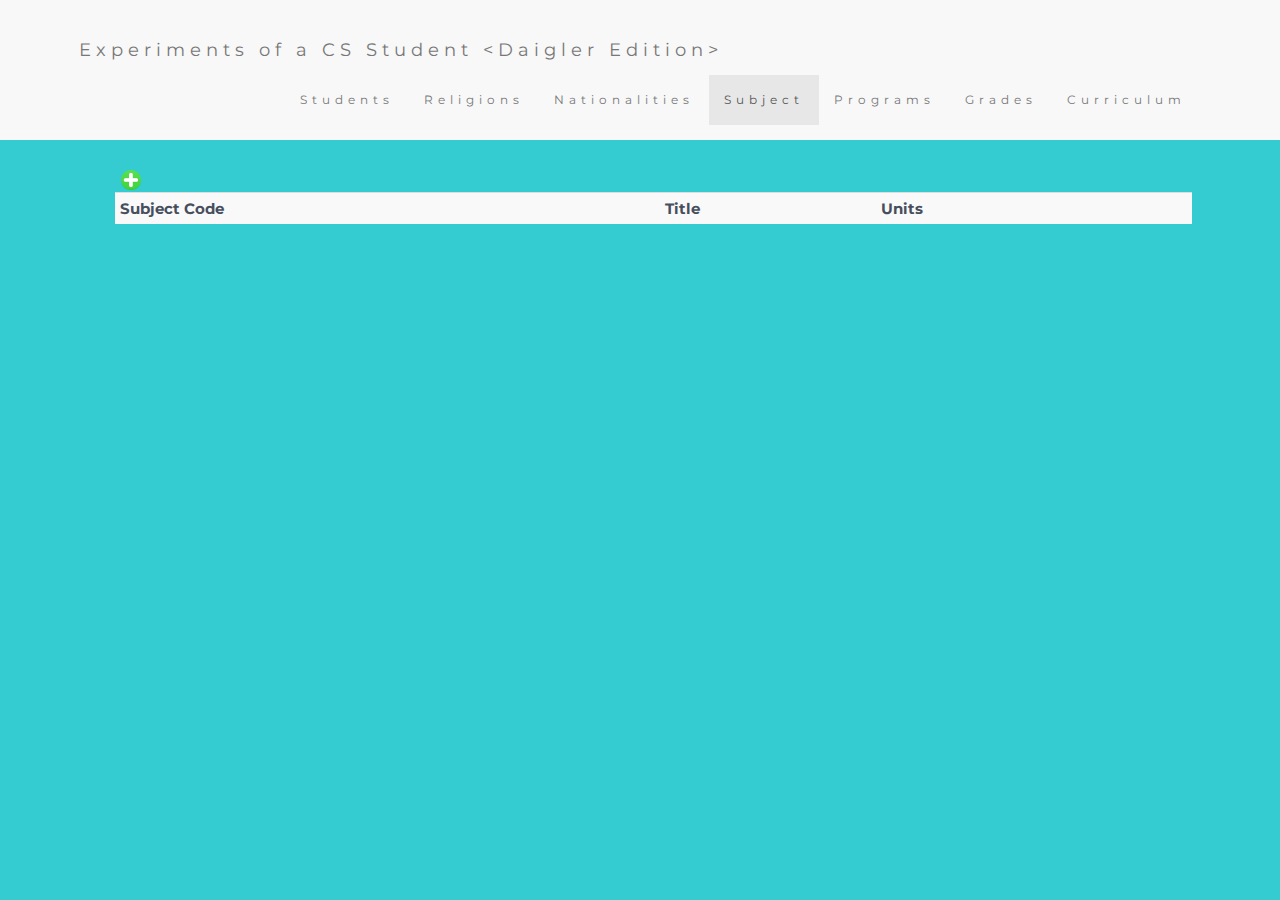
<file: Pages/subject.html>
<!DOCTYPE html>
<html>
	<head>
		<link rel="stylesheet" href="../3.3.7/css/bootstrap.min.css">
	  <link href="https://fonts.googleapis.com/css?family=Montserrat" rel="stylesheet">
	  <meta charset="utf-8">
	  <meta name="viewport" content="width=device-width, initial-scale=1">
	  <script src="https://ajax.googleapis.com/ajax/libs/jquery/1.12.4/jquery.min.js"></script>
	  <script src="../3.3.7/js/bootstrap.min.js"></script>
		<title>
			Table magics
		</title>
		<link rel="stylesheet" href="../3.3.7/css/rjstrap.css">
		<script type="text/javascript">
			function edit(index)
			{
				var x=document.getElementById("jokelg");
				var whoIs=['SC','ST','SU'];
				for(i=0;i<whoIs.length;i++)
				{
					if(i==2||i==5)
					{
						var a=document.getElementById(whoIs[i]+'txT');
						for(var j=0;j<a.length;j++)
							if(document.getElementById(whoIs[i]+index).innerHTML==a.options[j].text)
								document.getElementById(whoIs[i]+'txT').selectedIndex=j;
					}
					else
						document.getElementById(whoIs[i]+'txT').value=document.getElementById(whoIs[i]+index).innerHTML;
				}
				document.getElementById('test').onclick=function(){
					editor(index);
				}
				$('#jobitSingsong').modal();
			}
			function remover(index)
			{
				var row = document.getElementById('row'+index);
    		row.parentNode.removeChild(row);
			}
			function editor(index)
			{
				var whoIs=['SC','ST','SU'];
				for(i=0;i<whoIs.length;i++)
				{
					if(i==2)
					{
						var a=document.getElementById(whoIs[i]+'txT');
						document.getElementById(whoIs[i]+index).innerHTML = a.options[a.selectedIndex].text;	
					}
					else
						document.getElementById(whoIs[i]+index).innerHTML=document.getElementById(whoIs[i]+'txT').value;
				}
			}
			function record()
			{
				var dataCol=document.getElementById('mainTable');
				var lstIndex=document.getElementsByClassName("hide");
				lstIndex=dataCol.rows.length;
				var row=document.createElement("TR"); 
				var front=document.createElement("TD");
				if(lstIndex==1)
				{
					var content=lstIndex;
					var magik = document.createTextNode(lstIndex);
					front.id="hide"+content;
				}
				else
					{
						var content = dataCol.rows[lstIndex-1].cells[0].innerHTML;
						content=parseInt(content)+1;
						front.id="hide"+content;
						var magik = document.createTextNode(content);
					}
				front.className="hide";
				front.appendChild(magik);
				row.appendChild(front);
				row.id='row'+content;
				var whoIs=['SC','ST','SU'];
				for(var i=0;i<whoIs.length;i++)
				{
					var body=document.createElement("TD");
					if(i==2)
					{
						var a=document.getElementById(whoIs[i]+'txt');
						var laman = document.createTextNode(a.options[a.selectedIndex].text);	
					}
					else
						var laman = document.createTextNode(document.getElementById(whoIs[i]+'txt').value);
					body.id=whoIs[i]+content;
					body.appendChild(laman);
					row.appendChild(body);
				}
				var last=document.createElement("TD");
				var whatIs=['edit','delete'];
				for(var i=0;i<whatIs.length;i++)
				{
					var btn = document.createElement("BUTTON");
					btn.id=parseInt(content)+whatIs[i];
					if(i==0)
						btn.onclick=function(){
							edit(content);
						}
					else
						btn.onclick=function(){
							remover(content);
						}
					btn.className="btn-xs btn btn-link"
					btn.innerHTML="<img src='../Images/"+whatIs[i]+".png'>"
					last.appendChild(btn);
				}
				row.appendChild(last);
				dataCol.appendChild(row);
			}

		</script>
	</head>
	<body>
		<nav class="navbar navbar-default" id="myPage">
		  <div class="container">
		    <div class="navbar-header">
		      <button type="button" class="navbar-toggle" data-toggle="collapse" data-target="#myNavbar">
		        <span class="icon-bar"></span>
		        <span class="icon-bar"></span>
		        <span class="icon-bar"></span>
		      </button>
		      <a class="navbar-brand" href="index.html">Experiments of a CS Student &lt;Daigler Edition&gt;</a>
		    </div>
		    <div class="collapse navbar-collapse" id="myNavbar">
		      <ul class="nav navbar-nav navbar-right">
		        <li><a href="student.html">Students</a></li>
		        <li><a href="religion.html">Religions</a></li>
		        <li><a href="nationality.html">Nationalities</a></li>
		        <li class="active"><a href="subject.html">Subject</a></li>
		        <li><a href="program.html">Programs</a></li>
		        <li><a href="grade.html">Grades</a></li>
		        <li><a href="curriculum.html">Curriculum</a></li>
		      </ul>
		    </div>
		  </div>
		</nav>

		<div class="container-fluid bg-1">
		<div class="container row">
			<button type="button" class="btn-xs btn btn-link col-md-offset-1" data-toggle="modal" data-target="#exampleModal" data-whatever="@mdo"><img src="../Images/add.png"></button>
			<table class="table table-striped table-hover table-condensed col-md-offset-1" id="mainTable">
				<tr>
					<th class="hide">
						#
					</th>
					<th>
						Subject Code
					</th>
					<th>
						Title
					</th>
					<th>
						Units
					</th>
					<th>
						&nbsp;
					</th>
				</tr>
			</table>	
		</div></div>

		<div class="modal fade" id="exampleModal" tabindex="-1" role="dialog" aria-labelledby="exampleModalLabel">
		  <div class="modal-dialog modal-md" role="document">
		    <div class="modal-content">
		      <div class="modal-header">
		        <button type="button" class="close" data-dismiss="modal" aria-label="Close"><span aria-hidden="true">&times;</span></button>
		        <h4 class="modal-title" id="exampleModalLabel">New Subject</h4>
		      </div>
		      <div class="modal-body">
			      <div class="row container-fluid">
							<div class="col-md-3 col-md-offset-1 form-group">
								<div class="form-inline">
									<input type="text" class="form-control" id="SCtxt" placeholder="Subject Code">
									<input type="text" class="form-control" id="STtxt" placeholder="Title">
								</div>
								<div class="form-inline">
									<label for="YRlvl">&nbsp;Units&nbsp;</label>
									<select class="form-control" id="SUtxt">
										<option value='1'>1</option>
									  <option value='2'>2</option>
									  <option value='3'>3</option>
									  <option value='4'>4</option>
									  <option value='5'>5</option>
									</select>
					      </div>
							</div>
						</div>
		      </div>
		      <div class="modal-footer">
						<button type="button" class="btn btn-success" onclick="record()" data-dismiss="modal">Submit</button>
		        <button type="button" class="btn btn-danger" data-dismiss="modal">Cancel</button>
		      </div>
		    </div>
		  </div>
		</div>

		<div class="modal fade" id="jobitSingsong" tabindex="-1" role="dialog" aria-labelledby="exampleModalLabel">
		  <div class="modal-dialog modal-md" role="document">
		    <div class="modal-content">
		      <div class="modal-header">
		        <button type="button" class="close" data-dismiss="modal" aria-label="Close"><span aria-hidden="true">&times;</span></button>
		        <h4 class="modal-title" id="exampleModalLabel">Edit Subject</h4>
		      </div>
		      <div class="modal-body">
			      <div class="row container-fluid">
							<div class="col-md-3 col-md-offset-1 form-group">
								<div class="form-inline">
									<input type="text" class="form-control" id="SCtxT" placeholder="Subject Code">
									<input type="text" class="form-control" id="STtxT" placeholder="Title">
								</div>
								<div class="form-inline">
									<label for="YRlvl">&nbsp;Units&nbsp;</label>
									<select class="form-control" id="SUtxT">
										<option value='1'>1</option>
									  <option value='2'>2</option>
									  <option value='3'>3</option>
									  <option value='4'>4</option>
									  <option value='5'>5</option>
									</select>
					      </div>
							</div>
						</div>
		      </div>
		      <div class="modal-footer">
						<button type="button" class="btn btn-success" id="test" data-dismiss="modal">Edit</button>
		        <button type="button" class="btn btn-danger" id="dilijoke" data-dismiss="modal">Cancel</button>
		    		<p id="jokelg" class="hide"></p>
		      </div>
		    </div>
		  </div>
		</div>
	</body>
</html>
</file>
<file: 3.3.7/css/rjstrap.css>
img{
width: 20px;
height: 20px;
}
.hide{
display: none;
}
.container
{
padding-top: 10px;
width: 90%
}
.navbar {
padding-top: 15px;
padding-bottom: 15px;
border: 0;
border-radius: 0;
margin-bottom: 0;
font-size: 12px;
letter-spacing: 5px;
}
.navbar-nav li a:hover {
  color: #1abc9c !important;
}
body {
font: 400 15px "Montserrat", sans-serif;
line-height: 1.8;

background-color: #34cbd1;
}
.bg-1{

color:#ffffff;
padding: 15px 25px;
}
.table{
color: #474e5d; /* Dark Blue */
background-color: #ffffff;
}
</file>
